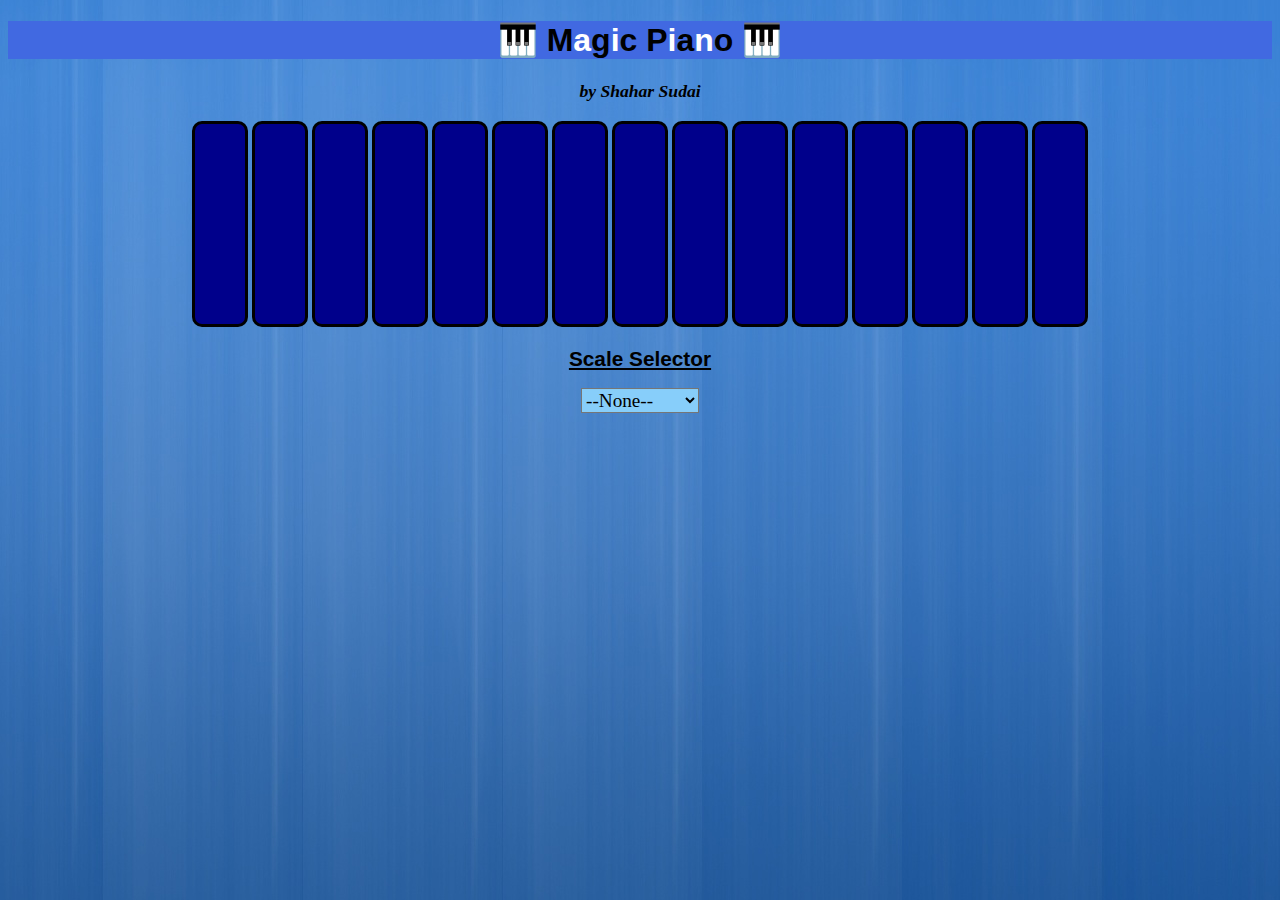
<file: index.html>
<!DOCTYPE html>
<html lang="en">
<head>
    <meta charset="UTF-8">
    <meta http-equiv="X-UA-Compatible" content="IE=edge">
    <meta name="viewport" content="width=device-width, initial-scale=1.0">
    <link rel="stylesheet" href="style.css">
    <link rel="icon" href="Img/icon.png">
    <title>Magic Piano</title>
</head>
<body style="background-image: url('Img/bg.jpg'); background-position: center; background-repeat: no-repeat; background-attachment: fixed;">
  <h1>&#x1F3B9 M<span>a</span>g<span>i</span>c P<span>i</span>a<span>n</span>o &#x1F3B9</h1>
  <p>by Shahar Sudai</p>
    <div id="piano">
        <div class="white" data-note="60"></div>
        <div class="white" data-note="62"></div>
        <div class="white" data-note="64"></div>
        <div class="white" data-note="65"></div>
        <div class="white" data-note="67"></div>
        <div class="white" data-note="69"></div>
        <div class="white" data-note="71"></div>
        <div class="white" data-note="72"></div>
        <div class="white" data-note="74"></div>
        <div class="white" data-note="76"></div>
        <div class="white" data-note="77"></div>
        <div class="white" data-note="79"></div>
        <div class="white" data-note="81"></div>
        <div class="white" data-note="83"></div>
        <div class="white" data-note="84"></div>
        
    </div>

      
    <h2>Scale Selector</h2>
    <select id="scale-select">
      <option value="none" selected>--None--</option>
      <optgroup label="Major">
        <option value="C">C Major</option>
        <option value="Csharp">C# Major</option>
        <option value="D">D Major</option>
        <option value="Dsharp">D# Major</option>
        <option value="E">E Major</option>
        <option value="F">F Major</option>
        <option value="Fsharp">F# Major</option>
        <option value="G">G Major</option>
        <option value="Gsharp">G# Major</option>
        <option value="A">A Major</option>
        <option value="Asharp">A# Major</option>
        <option value="B">B Major</option>
      </optgroup>
      <optgroup label="Minor">
        <option value="Cm">C Minor</option>
        <option value="Cmsharp">C# Minor</option>
        <option value="Dm">D Minor</option>
        <option value="Dmsharp">D# Minor</option>
        <option value="Em">E Minor</option>
        <option value="Fm">F Minor</option>
        <option value="Fmsharp">F# Minor</option>
        <option value="Gm">G Minor</option>
        <option value="Gmsharp">G# Minor</option>
        <option value="Am">A Minor</option>
        <option value="Amsharp">A# Minor</option>
        <option value="Bm">B Minor</option>
      </optgroup>
    </select>
    
      
      <script src="script.js"></script>

      
      
</body>
</html>
</file>
<file: style.css>
#piano {
    display: flex;
  }
  
  div {
    display: flex;
    justify-content: center;
    align-items: center;
  }
  
  h1 {
    font-family:'Gill Sans', 'Gill Sans MT', Calibri, 'Trebuchet MS', sans-serif;
    text-align: center;
    font-size: 2em;
    font-weight: bold;
    background-color: royalblue;
    color: black;
  }

  p {
    font-family:Cambria, Cochin, Georgia, Times, 'Times New Roman', serif;
    text-align: center;
    font-style: italic;
    font-size: 1.1em;   
    font-weight: bold;
    color: black;
  }

  span {
    font-family:'Gill Sans', 'Gill Sans MT', Calibri, 'Trebuchet MS', sans-serif;
    text-align: center;
    font-size: 1em;
    font-weight: bold;
    color: white;
  }
  

  #piano .white {
    height: 200px;
    width: 50px;
    background-color: darkblue;
    border: 3px solid black;
    border-radius: 10px;
    margin: 2px;
    
    
    
  }
  
  #piano .white.active {
    background-color: cornflowerblue;
  }

  h2 {
    font-family:'Gill Sans', 'Gill Sans MT', Calibri, 'Trebuchet MS', sans-serif;
    text-align: center;
    font-size: 1.3em;
    font-weight: 2000;
    text-decoration: underline;
    color: black;
  }
  
select {
   display: block;
  margin: 0 auto;
  font-size: 1.2em;
  font-family:fantasy;
  background-color: lightskyblue;

}
</file>
